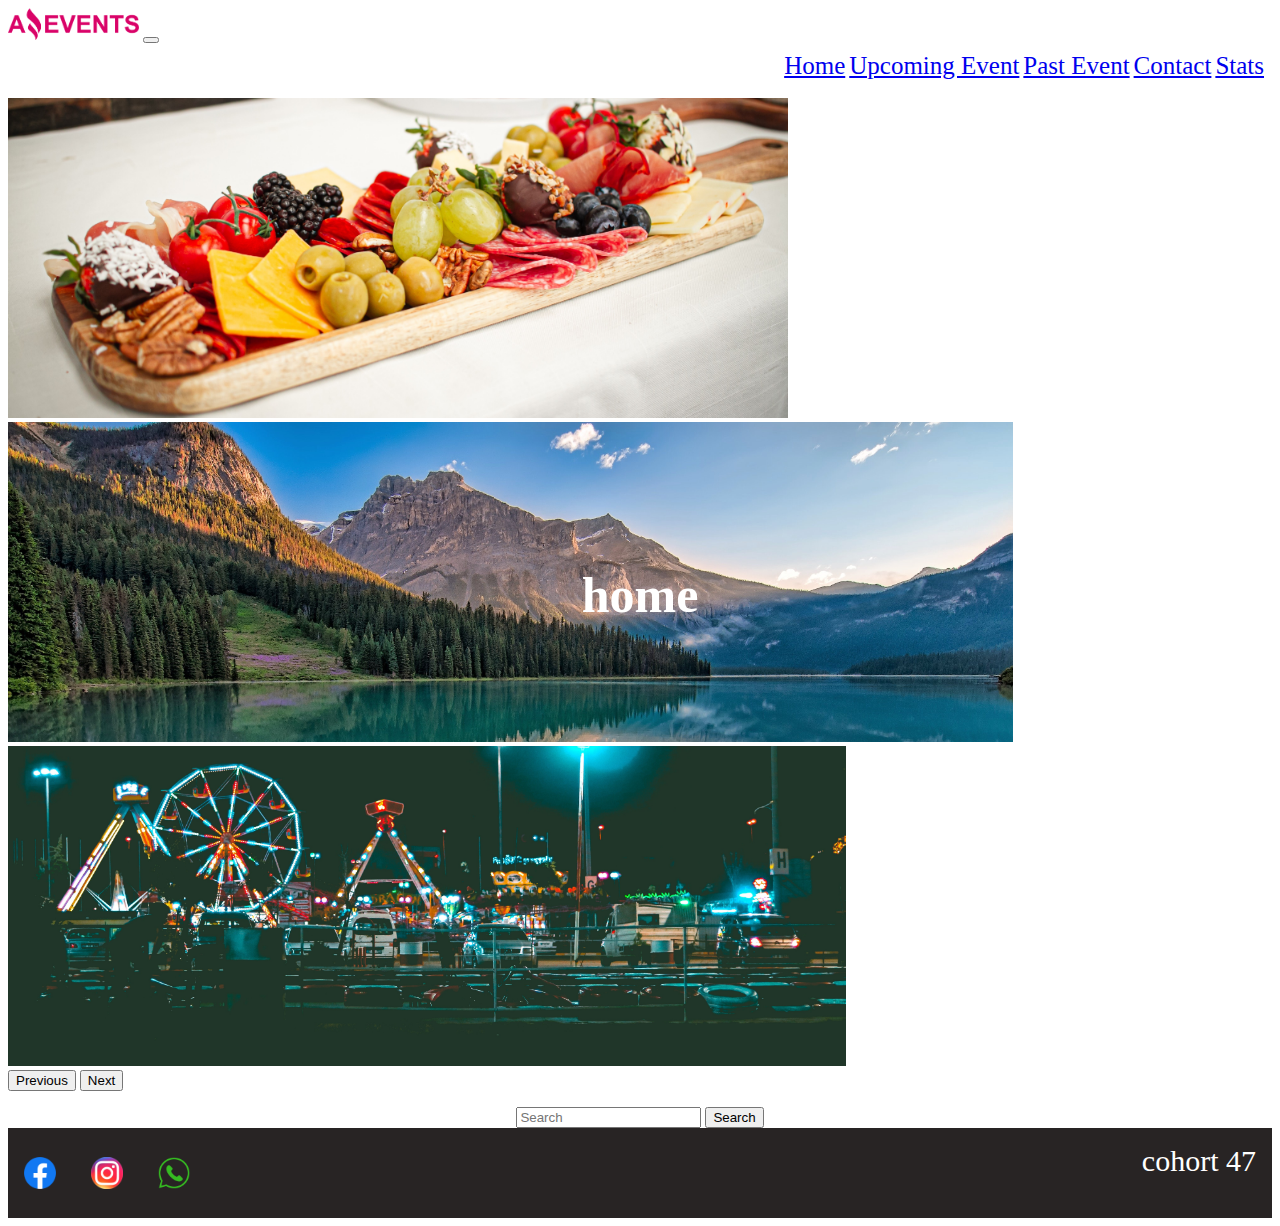
<file: html/index.html>
<!DOCTYPE html>
<html lang="en">
<head>
    <meta charset="UTF-8">
    <meta http-equiv="X-UA-Compatible" content="IE=edge">
    <meta name="viewport" content="width=device-width, initial-scale=1.0">
    <link href="https://cdn.jsdelivr.net/npm/bootstrap@5.3.0-alpha3/dist/css/bootstrap.min.css" rel="stylesheet" integrity="sha384-KK94CHFLLe+nY2dmCWGMq91rCGa5gtU4mk92HdvYe+M/SXH301p5ILy+dN9+nJOZ" crossorigin="anonymous">
    <link rel="stylesheet" href="../css/style.css" type="text/css">
    <link rel="shortcut icon" href="../img/logo.png" type="image/icon">
    <title>Amazing Event</title>
</head>
<body>
  <div class="layout">
    <header>
      <nav class=" navbar navbar-expand-lg bg-body-tertiary ">
        <div class=" container-fluid">
          <img class="logo" src="../img/logo.png" alt="logo">
          <button class="navbar-toggler" type="button" data-bs-toggle="collapse" data-bs-target="#navbarNavAltMarkup" aria-controls="navbarNavAltMarkup" aria-expanded="false" aria-label="Toggle navigation">
          <span class="navbar-toggler-icon"></span>
          </button>
          <div class="nav-edit-1 collapse navbar-collapse " id="navbarNavAltMarkup">
            <div class="navbar-nav">
              <a class="nav-link active" aria-current="page" href="#">Home</a>
              <a class="nav-link active" aria-current="page" href="../html/upComint.html">Upcoming Event</a>
              <a class="nav-link active" aria-current="page" href="../html/pastEvent.html">Past Event</a>
              <a class="nav-link active" aria-current="page" href="../html/contact.html">Contact</a>
              <a class="nav-link active" aria-current="page" href="../html/stats.html">Stats</a>
            </div>
          </div>
        </div>
      </nav>
    </header>
    <main>
      <section class="contenedor-carousel">
        <div id="carouselExampleFade" class="carousel slide carousel-fade">
          <h1>home</h1>
          <div class="carousel-inner">
            <div class="carousel-item active">
              <img src="../img/comida.jpg" class="img-1 d-block w-100" alt="cine">
            </div>
            <div class="carousel-item">
              <img src="../img/pexels-james-wheeler-1619317.jpg" class=" img-1 d-block w-100" alt="Concierto">
            </div>
            <div class="carousel-item">
              <img src="../img/joda.jpg" class="img-1 d-block w-100" alt="Fiesta">
            </div>
          </div>
          <button class="carousel-control-prev" type="button" data-bs-target="#carouselExampleFade" data-bs-slide="prev">
            <span class="carousel-control-prev-icon" aria-hidden="true"></span>
            <span class="visually-hidden">Previous</span>
          </button>
          <button class="carousel-control-next" type="button" data-bs-target="#carouselExampleFade" data-bs-slide="next">
            <span class="carousel-control-next-icon" aria-hidden="true"></span>
            <span class="visually-hidden">Next</span>
          </button>
        </div>
      </section>

      <div class="container-search">
        <div class="search-edit d-flex flex-wrap justify-content-center align-items-center ">
          <form id="formulario"  class="form-1 d-flex flex-wrap gap-2 p-3">

          </form>
          <form class="d-flex justify-content-center " role="search">
            <input id="busqueda" class="form-control me-2" type="search" placeholder="Search" aria-label="Search">
            <button class="btn btn-outline-success" type="submit">Search</button>
          </form>
        </div>
      </div>

      <div id="section" class="d-flex flex-wrap justify-content-center gap-5 m-5">
      </div>
    </main>
    <footer>
        <div class="container-logos">
            <img class="logos-footer" src="../img/fb_logo.png" alt="facebook">
            <img class="logos-footer" src="../img/ig_logo.png" alt="instagram">
            <img class="logos-footer" src="../img/wp_logo.png" alt="whatsapp">
        </div>
        <p class="logos-footer">cohort 47</p>
    </footer>
  </div>
  <script src="../js/index.js"></script>
    <script src="https://cdn.jsdelivr.net/npm/bootstrap@5.3.0-alpha3/dist/js/bootstrap.bundle.min.js" integrity="sha384-ENjdO4Dr2bkBIFxQpeoTz1HIcje39Wm4jDKdf19U8gI4ddQ3GYNS7NTKfAdVQSZe" crossorigin="anonymous"></script>
</body>
</html>
</file>
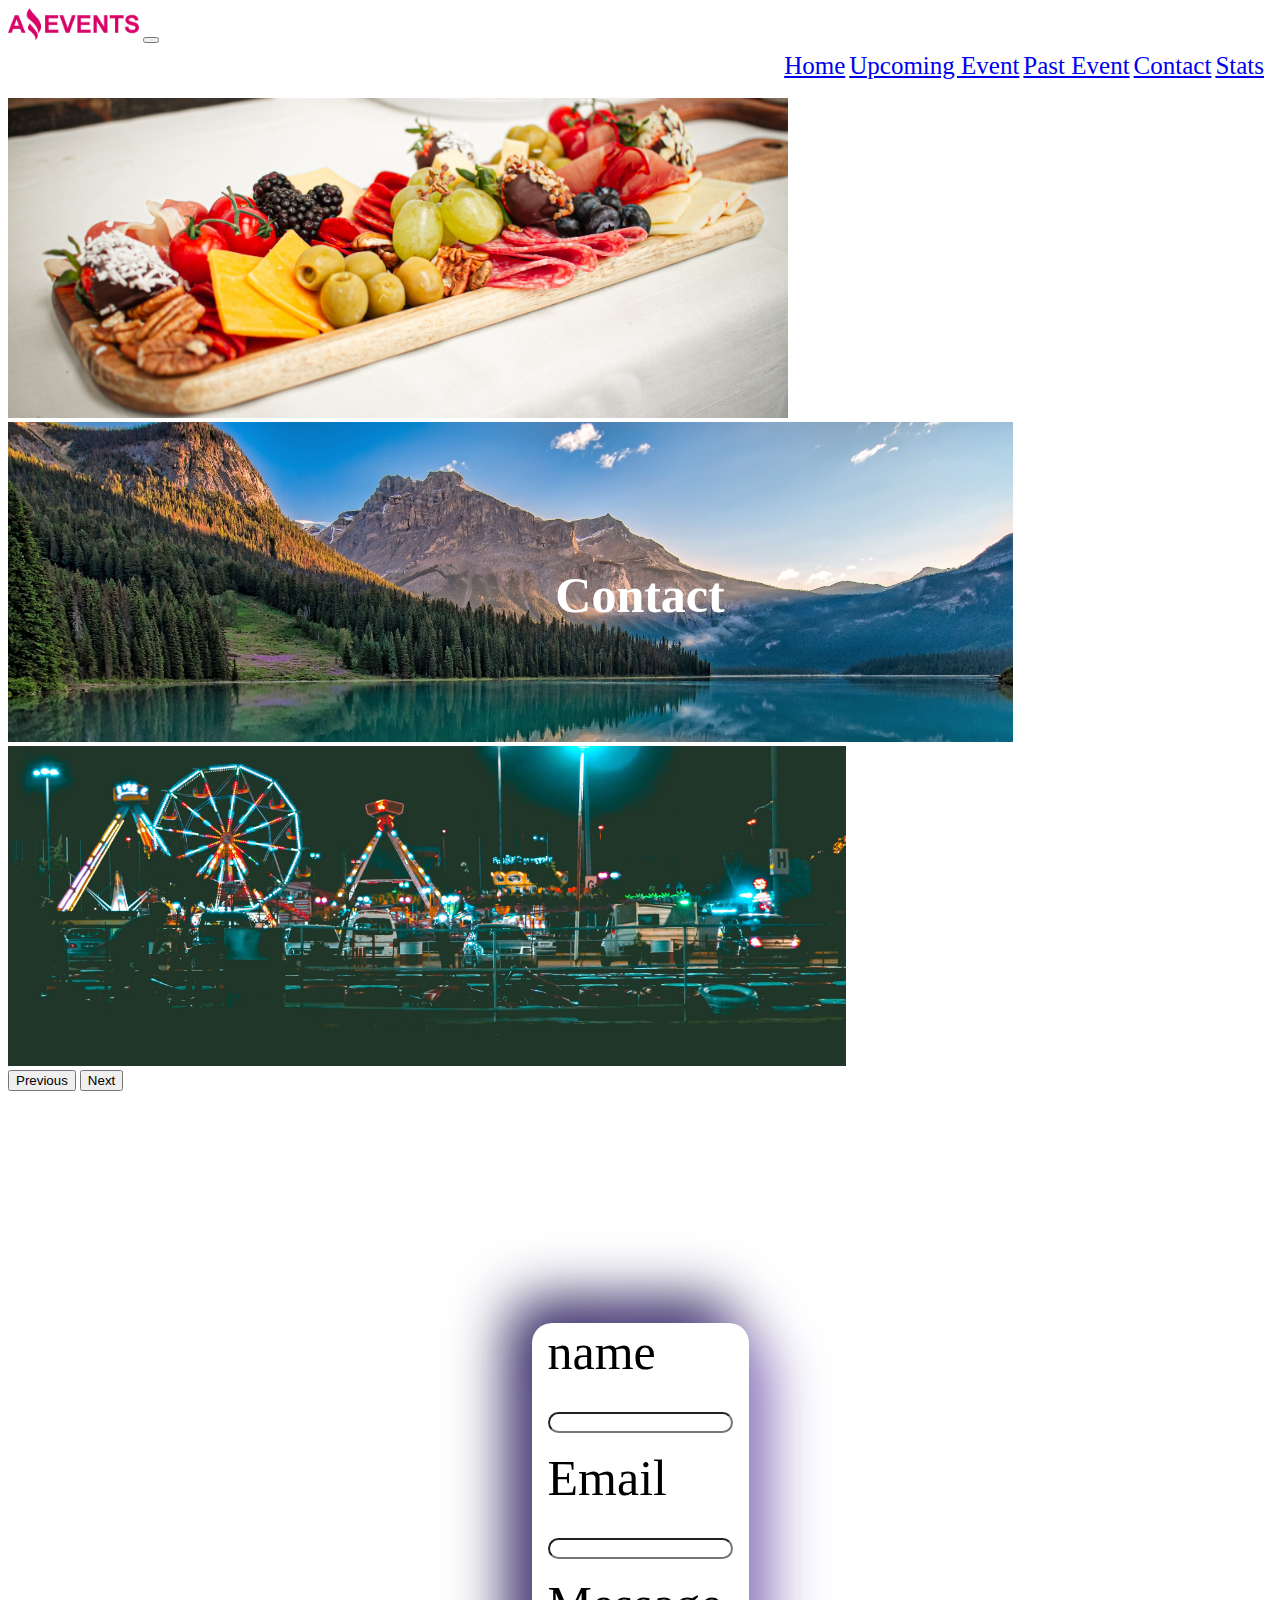
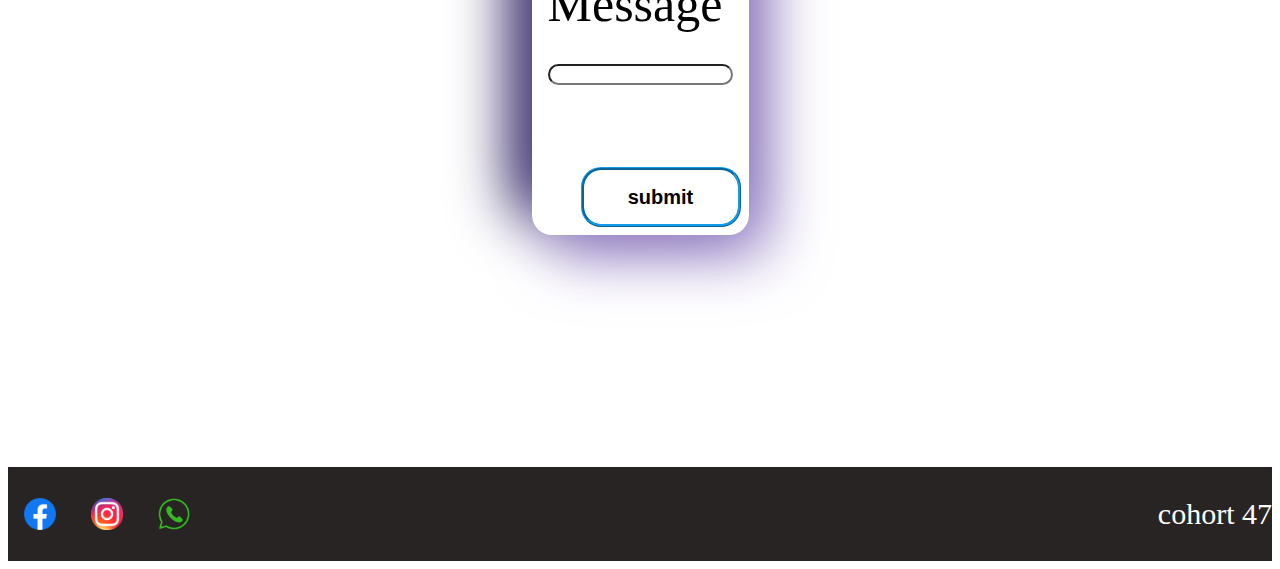
<file: html/contact.html>
<!DOCTYPE html>
<html lang="en">
<head>
    <meta charset="UTF-8">
    <meta http-equiv="X-UA-Compatible" content="IE=edge">
    <meta name="viewport" content="width=device-width, initial-scale=1.0">
    <link href="https://cdn.jsdelivr.net/npm/bootstrap@5.3.0-alpha3/dist/css/bootstrap.min.css" rel="stylesheet" integrity="sha384-KK94CHFLLe+nY2dmCWGMq91rCGa5gtU4mk92HdvYe+M/SXH301p5ILy+dN9+nJOZ" crossorigin="anonymous">
    <link rel="stylesheet" href="../css/style.css" type="text/css">
    <link rel="shortcut icon" href="../img/logo.png" type="image/x-icon">
    <title>Contact us</title>
</head>
<body>
    <div class="layout">
        <header>
            <nav class="navbar navbar-expand-lg bg-body-tertiary">
              <div class="container-fluid d-flex justify-content-between">
                <img class="logo" src="../img/logo.png" alt="logo">
                <button class="navbar-toggler" type="button" data-bs-toggle="collapse" data-bs-target="#navbarNavAltMarkup" aria-controls="navbarNavAltMarkup" aria-expanded="false" aria-label="Toggle navigation">
                  <span class="navbar-toggler-icon"></span>
                </button>
                <div class="nav-edit-1 collapse navbar-collapse " id="navbarNavAltMarkup">
                  <div class="navbar-nav">
                    <a class="nav-link active" aria-current="page" href="../html/index.html">Home</a>
                    <a class="nav-link active" aria-current="page" href="../html/upComint.html">Upcoming Event</a>
                    <a class="nav-link active" aria-current="page" href="../html/pastEvent.html">Past Event</a>
                    <a class="nav-link active" aria-current="page" href="#">Contact</a>
                    <a class="nav-link active" aria-current="page" href="../html/stats.html">Stats</a>
                  </div>
                </div>
              </div>
            </nav>
          </header>
          <main>
            <section class="contenedor-carousel">
              <div id="carouselExampleFade" class="carousel slide carousel-fade">
                <h1>Contact</h1>
                <div class="carousel-inner">
                  <div class="carousel-item active">
                    <img src="../img/comida.jpg" class="img-1 d-block w-100" alt="cine">
                  </div>
                  <div class="carousel-item">
                    <img src="../img/pexels-james-wheeler-1619317.jpg" class=" img-1 d-block w-100" alt="Concierto">
                  </div>
                  <div class="carousel-item">
                    <img src="../img/joda.jpg" class="img-1 d-block w-100" alt="Fiesta">
                  </div>
                </div>
                <button class="carousel-control-prev" type="button" data-bs-target="#carouselExampleFade" data-bs-slide="prev">
                  <span class="carousel-control-prev-icon" aria-hidden="true"></span>
                  <span class="visually-hidden">Previous</span>
                </button>
                <button class="carousel-control-next" type="button" data-bs-target="#carouselExampleFade" data-bs-slide="next">
                  <span class="carousel-control-next-icon" aria-hidden="true"></span>
                  <span class="visually-hidden">Next</span>
                </button>
              </div>
            </section>
              <div class="form-contact d-flex justify-content-center" >
                <form class="form-1-h">
                    <label  class="label-contact" for="name">name</label><br>
                    <input type="text" id="name" ><br>

                    <label  class="label-contact" for="email">Email</label><br>
                    <input type="email" id="email"><br>

                    <label class="label-contact" for="message">Message</label><br>
                    <input type="text" name="message" id="message"><br><br>


                    <div class="input-form-form">
                      <input class="input-form-1" type="submit" value="submit" name="submit">
                    </div>
                </form>
              </div>
          </main>
          <footer>
            <div class="container-logos">
                <img class="logos-footer" src="../img/fb_logo.png" alt="facebook">
                <img class="logos-footer" src="../img/ig_logo.png" alt="instagram">
                <img class="logos-footer" src="../img/wp_logo.png" alt="whatsapp">
            </div>
            <p class="p-footer">cohort 47</p>
          </footer>
    </div>
    <script src="https://cdn.jsdelivr.net/npm/bootstrap@5.3.0-alpha3/dist/js/bootstrap.bundle.min.js" integrity="sha384-ENjdO4Dr2bkBIFxQpeoTz1HIcje39Wm4jDKdf19U8gI4ddQ3GYNS7NTKfAdVQSZe" crossorigin="anonymous"></script>
</body>
</html>
</file>
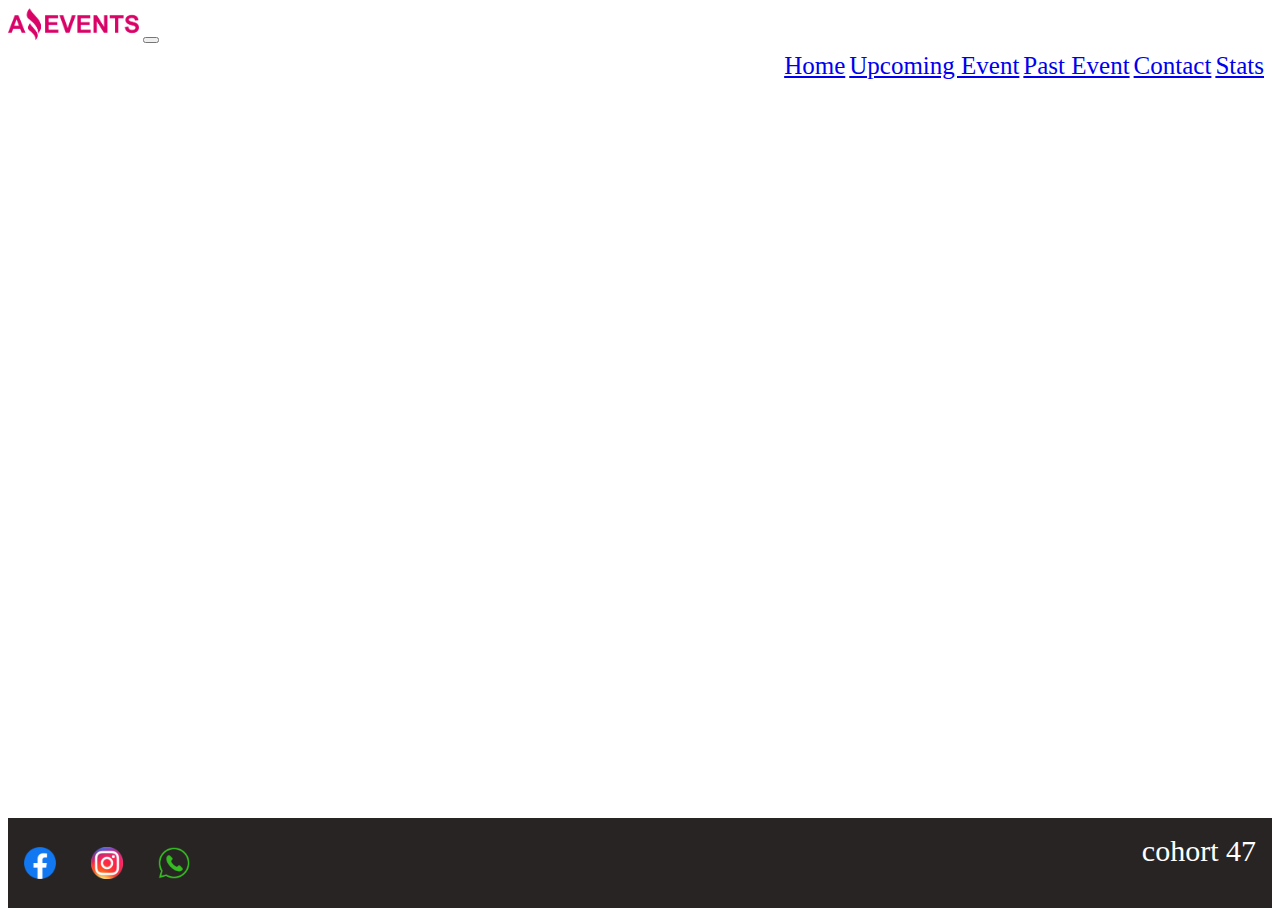
<file: html/details.html>
<!DOCTYPE html>
<html lang="en">
<head>
    <meta charset="UTF-8">
    <meta http-equiv="X-UA-Compatible" content="IE=edge">
    <meta name="viewport" content="width=device-width, initial-scale=1.0">
    <link href="https://cdn.jsdelivr.net/npm/bootstrap@5.3.0-alpha3/dist/css/bootstrap.min.css" rel="stylesheet" integrity="sha384-KK94CHFLLe+nY2dmCWGMq91rCGa5gtU4mk92HdvYe+M/SXH301p5ILy+dN9+nJOZ" crossorigin="anonymous">
    <link rel="stylesheet" href="../css/style.css" type="text/css">
    <link rel="shortcut icon" href="../img/logo.png" type="image/x-icon">
    <title>Details</title>
</head>
<body>
<div class="layout">
    <header>
        <nav class="navbar navbar-expand-lg bg-body-tertiary">
          <div class="container-fluid d-flex justify-content-between">
            <img class="logo" src="../img/logo.png" alt="logo">
            <button class="navbar-toggler" type="button" data-bs-toggle="collapse" data-bs-target="#navbarNavAltMarkup" aria-controls="navbarNavAltMarkup" aria-expanded="false" aria-label="Toggle navigation">
              <span class="navbar-toggler-icon"></span>
            </button>
            <div class="nav-edit-1 collapse navbar-collapse " id="navbarNavAltMarkup">
              <div class="navbar-nav">
                <a class="nav-link active" aria-current="page" href="../html/index.html">Home</a>
                <a class="nav-link active" aria-current="page" href="../html/upComint.html">Upcoming Event</a>
                <a class="nav-link active" aria-current="page" href="../html/pastEvent.html">Past Event</a>
                <a class="nav-link active" aria-current="page" href="../html/contact.html">Contact</a>
                <a class="nav-link active" aria-current="page" href="../html/stats.html">Stats</a>
              </div>
            </div>
          </div>
        </nav>
      </header>
      <main>
        <div id="container" class="container-principal">
        </div>
      </main>
      <footer>
        <div class="container-logos">
            <img class="logos-footer" src="../img/fb_logo.png" alt="facebook">
            <img class="logos-footer" src="../img/ig_logo.png" alt="instagram">
            <img class="logos-footer" src="../img/wp_logo.png" alt="whatsapp">
        </div>
        <p class="logos-footer">cohort 47</p>
      </footer>
</div>
  <script src="../js/details.js"></script>
    <script src="https://cdn.jsdelivr.net/npm/bootstrap@5.3.0-alpha3/dist/js/bootstrap.bundle.min.js" integrity="sha384-ENjdO4Dr2bkBIFxQpeoTz1HIcje39Wm4jDKdf19U8gI4ddQ3GYNS7NTKfAdVQSZe" crossorigin="anonymous"></script>
</file>
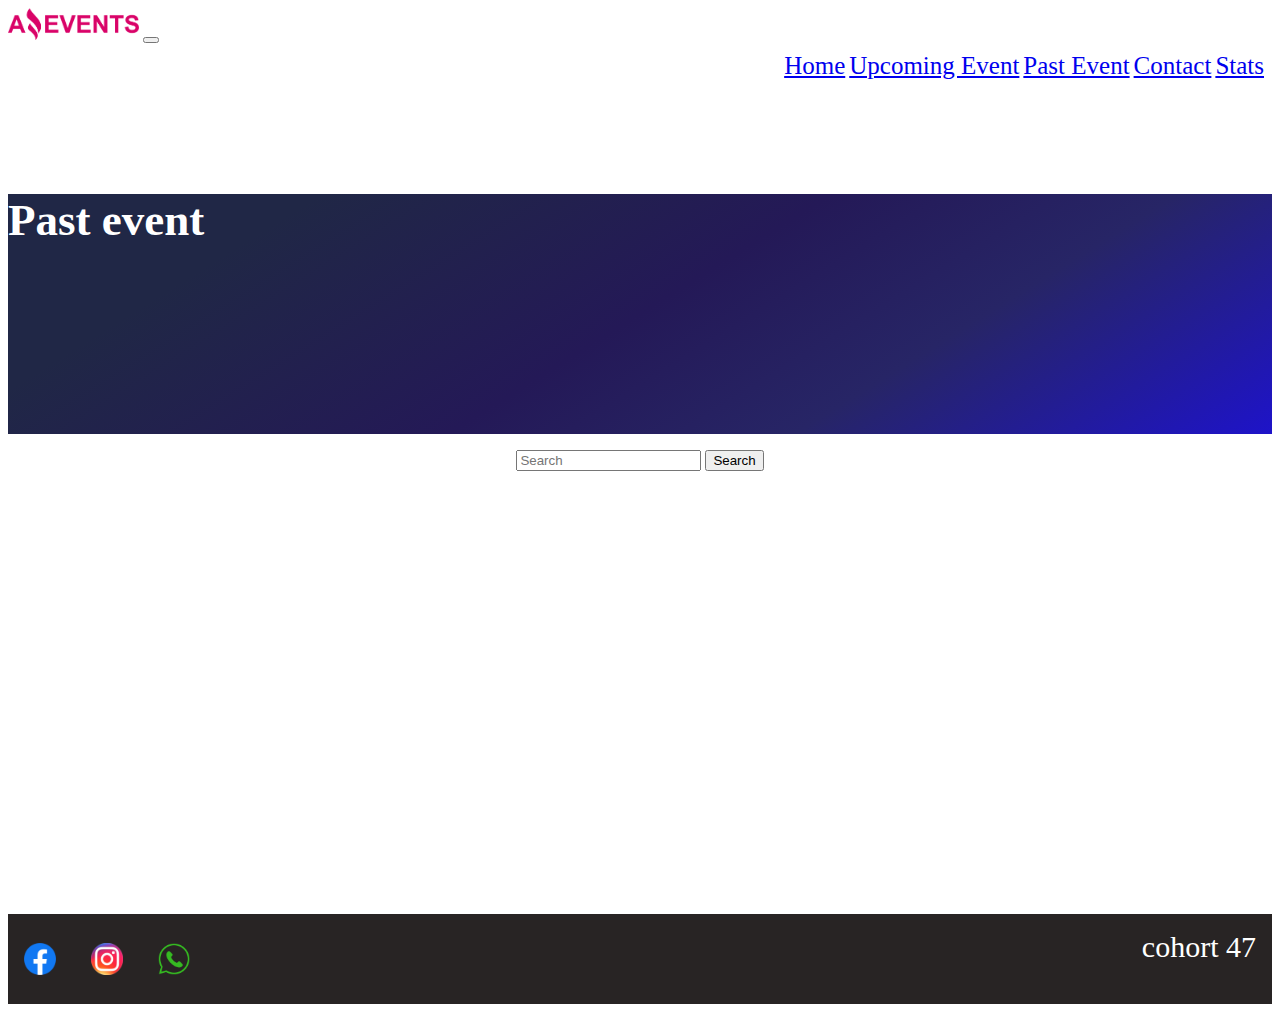
<file: html/pastEvent.html>
<!DOCTYPE html>
<html lang="en">
<head>
    <meta charset="UTF-8">
    <meta http-equiv="X-UA-Compatible" content="IE=edge">
    <meta name="viewport" content="width=device-width, initial-scale=1.0">
    <link href="https://cdn.jsdelivr.net/npm/bootstrap@5.3.0-alpha3/dist/css/bootstrap.min.css" rel="stylesheet" integrity="sha384-KK94CHFLLe+nY2dmCWGMq91rCGa5gtU4mk92HdvYe+M/SXH301p5ILy+dN9+nJOZ" crossorigin="anonymous">
    <link rel="stylesheet" href="../css/style.css" type="text/css">
    <link rel="shortcut icon" href="../img/logo.png" type="image/x-icon">
    <title>Past Event</title>
</head>
<body>
    <div class="layout">
      <header>
        <nav class="navbar navbar-expand-lg bg-body-tertiary">
          <div class="container-fluid d-flex justify-content-between">
            <img class="logo" src="../img/logo.png" alt="logo">
              <button class="navbar-toggler" type="button" data-bs-toggle="collapse" data-bs-target="#navbarNavAltMarkup" aria-controls="navbarNavAltMarkup" aria-expanded="false" aria-label="Toggle navigation">
                <span class="navbar-toggler-icon"></span>
              </button>
          <div class="nav-edit-1 collapse navbar-collapse " id="navbarNavAltMarkup">
            <div class="navbar-nav">
                <a class="nav-link active" aria-current="page" href="../html/index.html">Home</a>
                <a class="nav-link active" aria-current="page" href="../html/upComint.html">Upcoming Event</a>
                <a class="nav-link active" aria-current="page" href="#">Past Event</a>
                <a class="nav-link active" aria-current="page" href="../html/contact.html">Contact</a>
                <a class="nav-link active" aria-current="page" href="../html/stats.html">Stats</a>
            </div>
          </div>
        </nav>
      </header>
      <main>
        <section class="section-up">
          <div class="d-flex justify-content-center align-items-center">
            <h2 class="h1-up">Past event</h2>
          </div>
        </section>

        <div class="container-search">
          <div class="search-edit d-flex flex-wrap justify-content-center align-items-center ">
            <form id="formulario"  class="form-1 d-flex flex-wrap gap-2 p-3">
  
            </form>
            <form class="d-flex justify-content-center " role="search">
              <input id="busqueda" class="form-control me-2" type="search" placeholder="Search" aria-label="Search">
              <button class="btn btn-outline-success" type="submit">Search</button>
            </form>
          </div>
        </div>
        
        <div id="section" class="d-flex flex-wrap justify-content-center gap-5 m-5">
        </div>
      </main>
      <footer>
        <div class="container-logos">
          <img class="logos-footer" src="../img/fb_logo.png" alt="facebook">
          <img class="logos-footer" src="../img/ig_logo.png" alt="instagram">
          <img class="logos-footer" src="../img/wp_logo.png" alt="whatsapp">
        </div>
          <p class="logos-footer">cohort 47</p>
      </footer>
    </div>
    <script src="../js/pastEvent.js"></script>
    <script src="https://cdn.jsdelivr.net/npm/bootstrap@5.3.0-alpha3/dist/js/bootstrap.bundle.min.js" integrity="sha384-ENjdO4Dr2bkBIFxQpeoTz1HIcje39Wm4jDKdf19U8gI4ddQ3GYNS7NTKfAdVQSZe" crossorigin="anonymous"></script>
</body>
</html>
</file>
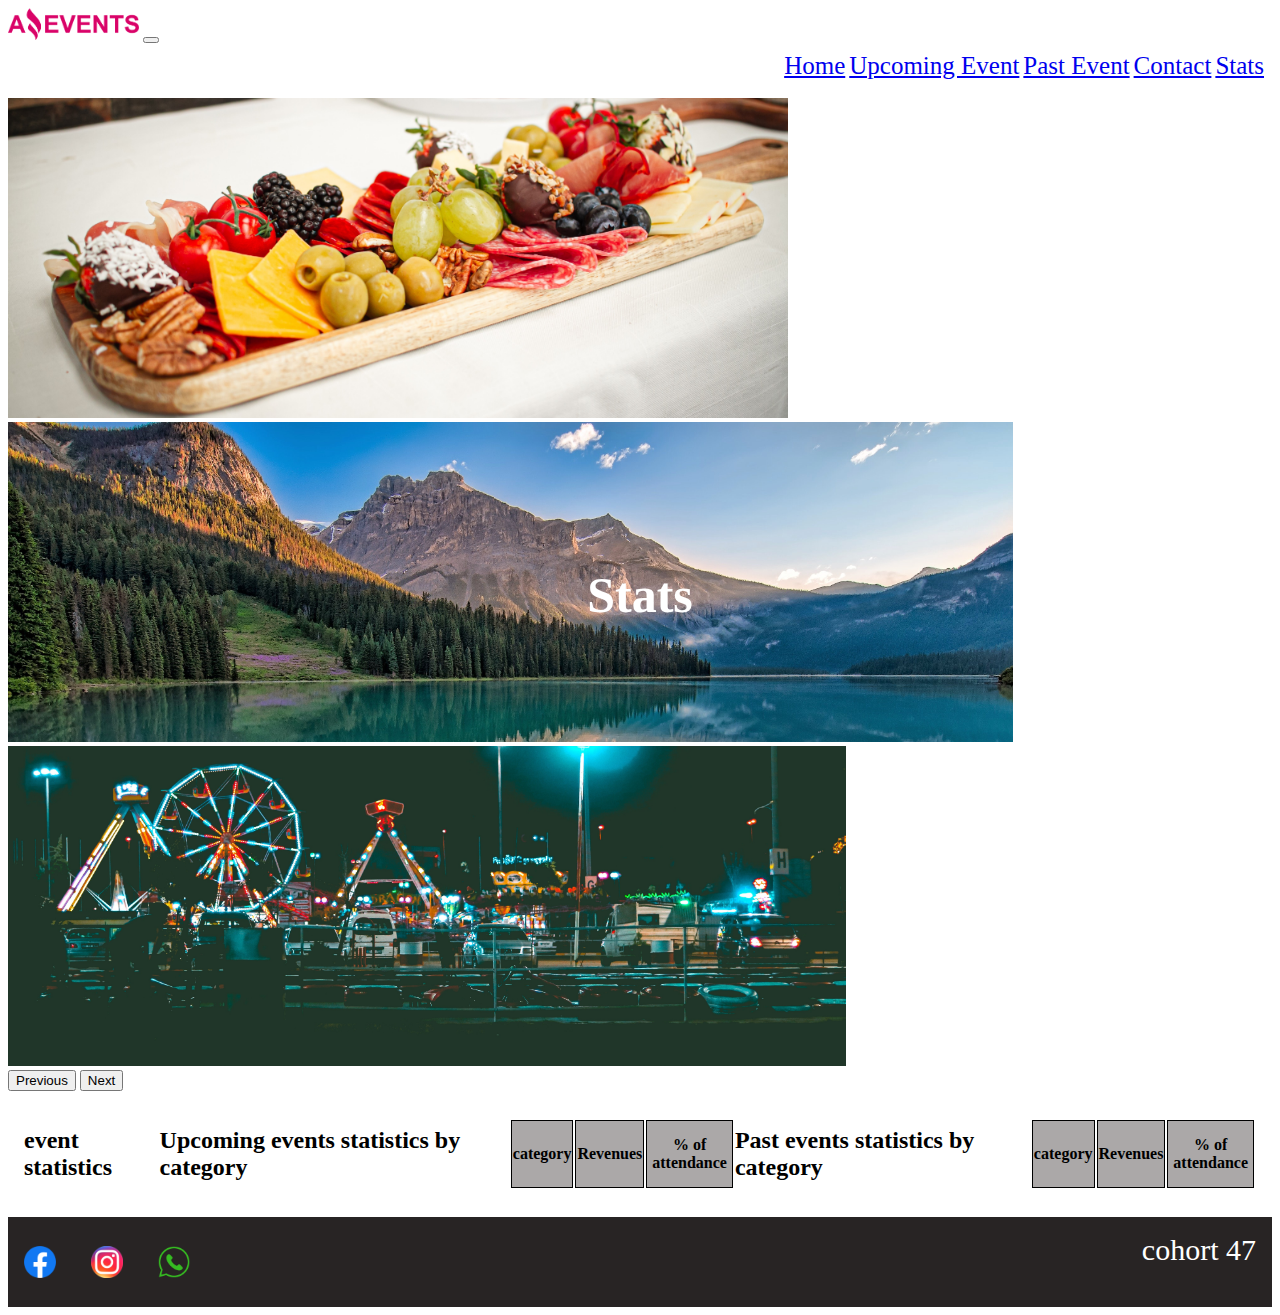
<file: html/stats.html>
<!DOCTYPE html>
<html lang="en">
<head>
    <meta charset="UTF-8">
    <meta http-equiv="X-UA-Compatible" content="IE=edge">
    <meta name="viewport" content="width=device-width, initial-scale=1.0">
    <link href="https://cdn.jsdelivr.net/npm/bootstrap@5.3.0-alpha3/dist/css/bootstrap.min.css" rel="stylesheet" integrity="sha384-KK94CHFLLe+nY2dmCWGMq91rCGa5gtU4mk92HdvYe+M/SXH301p5ILy+dN9+nJOZ" crossorigin="anonymous">
    <link rel="stylesheet" href="../css/style.css" type="text/css">
    <link rel="shortcut icon" href="../img/logo.png" type="image/x-icon">
    <title>Stats</title>
</head>
<body>
<div class="layout">
    <header>
        <nav class="navbar navbar-expand-lg bg-body-tertiary">
          <div class="container-fluid d-flex justify-content-between">
            <img class="logo" src="../img/logo.png" alt="logo">
            <button class="navbar-toggler" type="button" data-bs-toggle="collapse" data-bs-target="#navbarNavAltMarkup" aria-controls="navbarNavAltMarkup" aria-expanded="false" aria-label="Toggle navigation">
              <span class="navbar-toggler-icon"></span>
            </button>
            <div class="nav-edit-1 collapse navbar-collapse " id="navbarNavAltMarkup">
              <div class="navbar-nav">
                <a class="nav-link active" aria-current="page" href="../html/index.html">Home</a>
                <a class="nav-link active" aria-current="page" href="../html/upComint.html">Upcoming Event</a>
                <a class="nav-link active" aria-current="page" href="../html/pastEvent.html">Past Event</a>
                <a class="nav-link active" aria-current="page" href="../html/contact.html">Contact</a>
                <a class="nav-link active" aria-current="page" href="#">Stats</a>
              </div>
            </div>
          </div>
        </nav>
      </header>
      <main>
        <section class="contenedor-carousel">
          <div id="carouselExampleFade" class="carousel slide carousel-fade">
            <h1>Stats</h1>
            <div class="carousel-inner">
              <div class="carousel-item active">
                <img src="../img/comida.jpg" class="img-1 d-block w-100" alt="cine">
              </div>
              <div class="carousel-item">
                <img src="../img/pexels-james-wheeler-1619317.jpg" class=" img-1 d-block w-100" alt="Concierto">
              </div>
              <div class="carousel-item">
                <img src="../img/joda.jpg" class="img-1 d-block w-100" alt="Fiesta">
              </div>
            </div>
            <button class="carousel-control-prev" type="button" data-bs-target="#carouselExampleFade" data-bs-slide="prev">
              <span class="carousel-control-prev-icon" aria-hidden="true"></span>
              <span class="visually-hidden">Previous</span>
            </button>
            <button class="carousel-control-next" type="button" data-bs-target="#carouselExampleFade" data-bs-slide="next">
              <span class="carousel-control-next-icon" aria-hidden="true"></span>
              <span class="visually-hidden">Next</span>
            </button>
          </div>
        </section>

        <div class="tabla-stats d-flex flex-column">
          <h2 class="text-center">event statistics</h2>
            <table id="table-1" class="">

            </table>    
            <h2 class="text-center">Upcoming events statistics by category</h2>       
            <table id="table-2" class="">
            <thead>
              <tr class="text-center">
              <th>category</th>
              <th>Revenues</th>
              <th>% of attendance</th>
              </tr>
              </thead>
              <tbody id="tbody-table-2">

              </tbody>
            </table>  
            <h2 class="text-center">Past events statistics by category</h2>  
            <table id="table-3" class="">
              <thead>
                <tr class="text-center">
                <th>category</th>
                <th>Revenues</th>
                <th>% of attendance</th>
                </tr>
                </thead>
                <tbody id="tbody-table-3">
                  
                </tbody>
            </table>
            </div>
      </main>
      <footer>
        <div class="container-logos">
            <img class="logos-footer" src="../img/fb_logo.png" alt="facebook">
            <img class="logos-footer" src="../img/ig_logo.png" alt="instagram">
            <img class="logos-footer" src="../img/wp_logo.png" alt="whatsapp">
        </div>
        <p class="logos-footer">cohort 47</p>
      </footer>
</div>
    <script src="../js/stats.js"></script>
    <script src="https://cdn.jsdelivr.net/npm/bootstrap@5.3.0-alpha3/dist/js/bootstrap.bundle.min.js" integrity="sha384-ENjdO4Dr2bkBIFxQpeoTz1HIcje39Wm4jDKdf19U8gI4ddQ3GYNS7NTKfAdVQSZe" crossorigin="anonymous"></script>
</body>
</html>
</file>
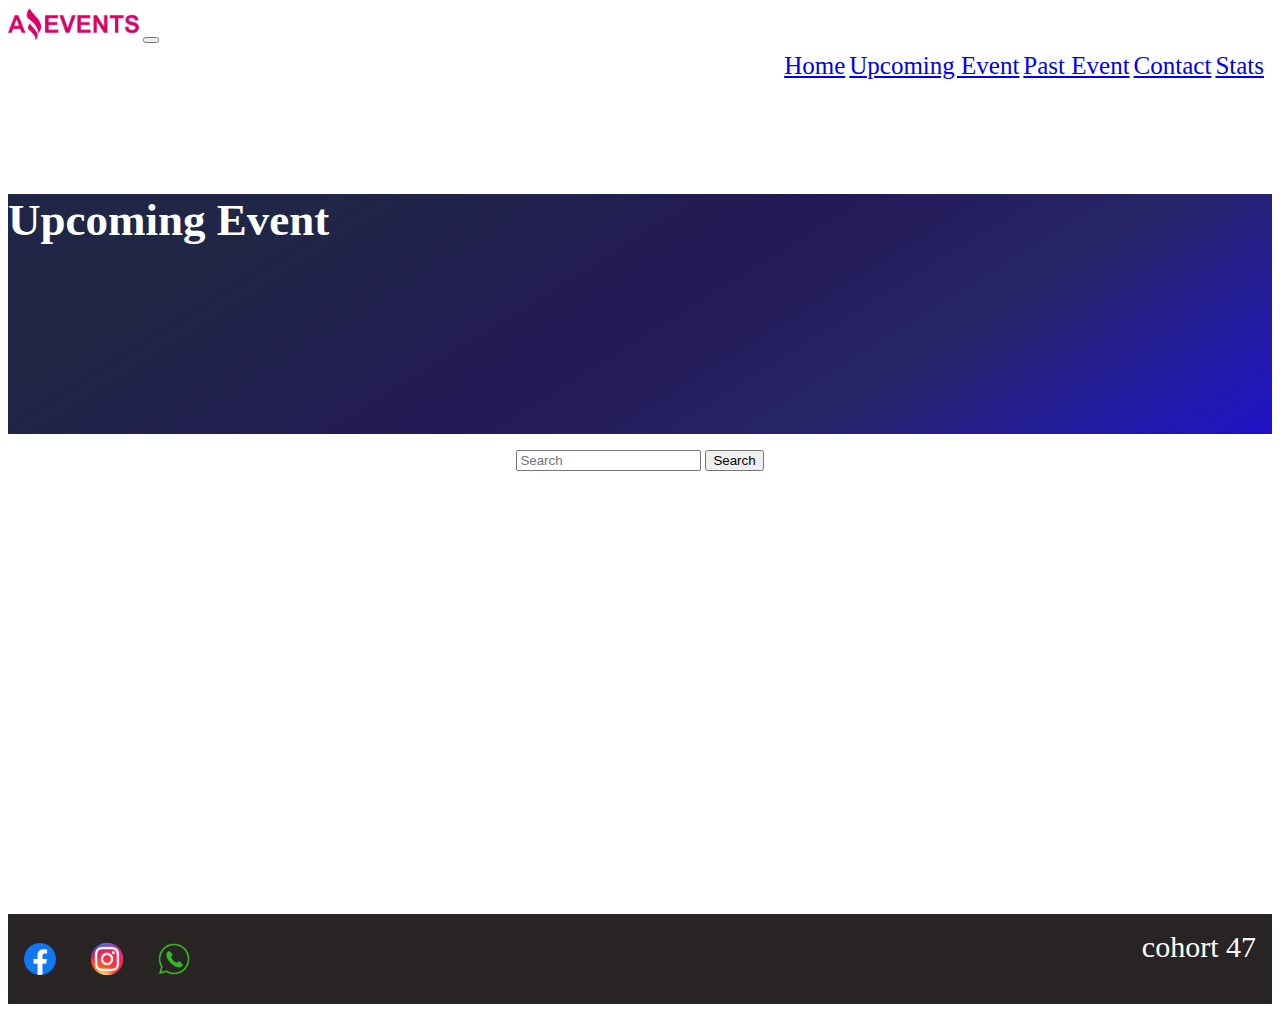
<file: html/upComint.html>
<!DOCTYPE html>
<html lang="en">
<head>
    <meta charset="UTF-8">
    <meta http-equiv="X-UA-Compatible" content="IE=edge">
    <meta name="viewport" content="width=device-width, initial-scale=1.0">
    <link href="https://cdn.jsdelivr.net/npm/bootstrap@5.3.0-alpha3/dist/css/bootstrap.min.css" rel="stylesheet" integrity="sha384-KK94CHFLLe+nY2dmCWGMq91rCGa5gtU4mk92HdvYe+M/SXH301p5ILy+dN9+nJOZ" crossorigin="anonymous">
    <link rel="stylesheet" href="../css/style.css" type="text/css">
    <link rel="shortcut icon" href="../img/logo.png" type="image/x-icon">
    <title>Upcomig Event</title>
</head>
<body>
<div class="layout">
    <header>
        <nav class="navbar navbar-expand-lg bg-body-tertiary">
          <div class="container-fluid d-flex justify-content-between">
            <img class="logo" src="../img/logo.png" alt="logo">
            <button class="navbar-toggler" type="button" data-bs-toggle="collapse" data-bs-target="#navbarNavAltMarkup" aria-controls="navbarNavAltMarkup" aria-expanded="false" aria-label="Toggle navigation">
              <span class="navbar-toggler-icon"></span>
            </button>
            <div class="nav-edit-1 collapse navbar-collapse " id="navbarNavAltMarkup">
              <div class="navbar-nav">
                <a class="nav-link active" aria-current="page" href="../html/index.html">Home</a>
                <a class="nav-link active" aria-current="page" href="#">Upcoming Event</a>
                <a class="nav-link active" aria-current="page" href="../html/pastEvent.html">Past Event</a>
                <a class="nav-link active" aria-current="page" href="../html/contact.html">Contact</a>
                <a class="nav-link active" aria-current="page" href="../html/stats.html">Stats</a>
              </div>
            </div>
          </div>
        </nav>
    </header>
    <main>
      <section class="section-up">
        <div class="d-flex justify-content-center align-items-center">
          <h2 class="h1-up">Upcoming Event</h2>
        </div>
      </section>
      
      <div class="container-search">
        <div class="search-edit d-flex flex-wrap justify-content-center align-items-center ">
          <form id="formulario"  class="form-1 d-flex flex-wrap gap-2 p-3">

          </form>
          <form class="d-flex justify-content-center " role="search">
            <input id="busqueda" class="form-control me-2" type="search" placeholder="Search" aria-label="Search">
            <button class="btn btn-outline-success" type="submit">Search</button>
          </form>
        </div>
      </div>

        <div id="section" class="d-flex flex-wrap flex-row-reverse justify-content-center gap-5 m-5">
        </div>
    </main>
    <footer>
      <div class="container-logos">
        <img class="logos-footer" src="../img/fb_logo.png" alt="facebook">
        <img class="logos-footer" src="../img/ig_logo.png" alt="instagram">
        <img class="logos-footer" src="../img/wp_logo.png" alt="whatsapp">
      </div>
        <p class="logos-footer">cohort 47</p>
    </footer>
</div>
  <script src="../js/upComint.js"></script>
  <script src="https://cdn.jsdelivr.net/npm/bootstrap@5.3.0-alpha3/dist/js/bootstrap.bundle.min.js" integrity="sha384-ENjdO4Dr2bkBIFxQpeoTz1HIcje39Wm4jDKdf19U8gI4ddQ3GYNS7NTKfAdVQSZe" crossorigin="anonymous"></script>
</body>
</html>
</file>
<file: css/style.css>
.logo{
    height: 2rem !important;
}

main{
    min-height: 80vh !important;
}

footer{
    background-color: rgb(40, 36, 36);
    color: white;
    display: flex;
    justify-content: space-between;
    font-size: 30px;
    
}

.logos-footer{
    height: 2rem;
    margin: 1rem;
}

.p-footer{
    display: flex;
    justify-content: center;
    align-items: center;
}

.container-logos{
    display: flex;
    align-items: center;
    justify-content: center;
    gap: 0.2rem;
    
}

header, footer{
    min-height: 10vh !important;
}

.img-1{
    height: 20rem;
    object-fit: cover;
    object-position: 0 20%;
}

.contenedor-carousel{
    position: relative !important;
}

.contenedor-carousel h1{
    position: absolute !important;
    z-index: 2;
    top: 0;
    left: 0;
    right: 0;
    bottom: 0;
    margin: auto;
    width: fit-content !important;
    height: fit-content !important;
    font-size: 50px;
    color: white;
}

.card{
    width: 17rem !important;
    
}

.card-img-top{
    width: 15 !important;
    height: 15rem !important;
}

.section-up{
    background: rgb(30,19,201);
    background: linear-gradient(328deg, rgba(30,19,201,1) 0%, rgba(39,37,102,1) 29%, rgba(36,25,87,1) 50%, rgba(32,39,70,1) 81%);
    height: 15rem;
}

.h1-up{
    margin-top: 6rem;
    color: white;
    font-size: 45px;
    font-family: Impact;
}

.nav-link{
    font-size: 25px;
}

.form-contact{
    height: 20rem;
   display: flex;
   justify-content: center;
   align-items: center;
   font-size: 20px;
   margin: 8rem;
}

.label-contact{
    margin-left: 1rem;
    margin-top: 1rem;
}

.form-1-h{
    border-radius: 20px;
    box-shadow:  20px 20px 60px #957fc6, -20px -20px 60px #170c4a;
}

#name, #email, #message{
    border-radius: 20px;
   margin: 1rem;
}

.input-form-form{
    display: flex;
    justify-content: end;
    align-items: center;
    margin: 0.5rem;
}

.input-form-1 {
    display: flex;
    justify-content: center;
    border-radius: 20px;
    align-items: center;
    width: 5em;
    position: relative;
    height: 2em;
    border: 3px ridge #149CEA;
    outline: none;
    background-color: transparent;
    color: black;
    transition: 1s;
    border-radius: 20px;
    font-size: 20px;
    font-weight: bold;
  }
  
  .input-form-1::after {
    content: "";
    position: absolute;
    top: -10px;
    left: 3%;
    width: 95%;
    height: 40%;
    background-color: #212121;
    transition: 0.5s;
    transform-origin: center;
  }
  
  .input-form-1::before {
    content: "";
    transform-origin: center;
    position: absolute;
    top: 80%;
    left: 3%;
    width: 95%;
    height: 40%;
    background-color: #212121;
    transition: 0.5s;
  }
  
  .input-form-1:hover::before, .input-form-1:hover::after {
    transform: scale(0)
  }
  
  .input-form-1:hover {
    box-shadow: inset 0px 0px 25px #1479EA;
  }

@media only screen and (min-width: 768px){
    .form-contact{
        display: flex;
        justify-content: center;
        align-items: center;
        height: 45rem;
       
        font-size: 50px;
    }

    .input-form-1{
        height: 3em;
        width: 8em;
    }
}



/* details */

.img-d{
    width: 17rem;
    height: 15rem;
    border-radius: 10px;
    margin-top: 0.5rem;
    }

.flex-container-details{
    margin: 1rem;
    display: flex;
    flex-direction: column;
    justify-content: center;
    align-items: center;
   border: #022247 2px solid;
   border-radius: 30px ;
}

.datos-details{
    margin: 0.5rem;
    display: flex;
    flex-direction: column;
    justify-content: center;
    align-items: center;
}

.h5-p{
    margin: 0.3rem;
}

@media only screen and (min-width: 425px){
    .img-d{
        width: 23rem;
        height: 15rem;
        border-radius: 10px;
        margin-top: 0.5rem;
        }
}

@media only screen and (min-width: 768px){
    .img-d{
        width: 25rem;
        height: 23rem;
        border-radius: 10px;
        margin: 1rem;
        }
    
    .flex-container-details{
        margin: 1rem;
        margin-top: 4rem;
        display: flex;
        flex-direction: row;
        justify-content: center;
        align-items: center;
        border: black 2px solid;
    }
    
    .datos-details{
        border: 2px solid black;
        margin: 1rem;
        display: flex;
        flex-direction: column;
        justify-content: center;
        align-items: center;
        gap: 1rem;
        font-size: 20px;
        border-radius: 30px ;
    }
}

@media only screen and (min-width: 1024px){
    .img-d{
        width: 30rem;
        height: 37rem;
        border-radius: 10px;
        margin: 1rem;
        }
    
    .flex-container-details{
        margin: 1rem;
        margin-top: 4rem;
        display: flex;
        flex-direction: row;
        justify-content: center;
        align-items: center;
        
    }
    
    .datos-details{
        border: 2px solid black;
        height: 37rem;
        margin: 1rem;
        display: flex;
        flex-direction: column;
        justify-content: center;
        align-items: center;
        gap: 3rem;
    }

    .h5-p{
        font-size: 30px;
    }
}

@media only screen and (min-width: 1440px){
    .img-d{
        width: 40rem;
        height: 33rem;
        border-radius: 10px;
        margin: 1rem;
        }
    
    .flex-container-details{
        margin: 1rem;
        margin-top: 3rem;
        display: flex;
        flex-direction: row;
        justify-content: center;
        align-items: center;
        border: black 2px solid;
    }
    
    .datos-details{
        border: 2px solid black;
        height: 33rem;
        margin: 1rem;
        display: flex;
        flex-direction: column;
        justify-content: center;
        align-items: center;
        gap: 2.8rem;
    }

    .h5-p{
        font-size: 29px;
    }
}

@media only screen and (min-width: 990px){
    .nav-edit-1{
        margin: 0.5rem;
        display: flex;
        justify-content: end;
        align-items: end;
    }
}

td,th{
    border: 1px solid black;
}

th{
    height: 4rem;
    background-color: #aba8a8;
}

.tabla-stats{
    margin: 1rem;
}

.td-op{
    color: white;
}

@media only screen and (min-width: 1024px){
    .tabla-stats{
        display: flex;
        justify-content: center;
        align-items: center;
    }

    td{
        width: 25rem;
    }
}

@media only screen and (min-width: 1024px){
    .container-search{
        margin-top: 1rem;
        display: flex;
        justify-content: center;
        width: 100%;
        gap: 20rem;  
    }

    .search-edit{
        gap: 2rem;
    }
}

@media only screen and (min-width: 1330px){
    .search-edit{
        gap: 12rem;
    }
}
</file>
